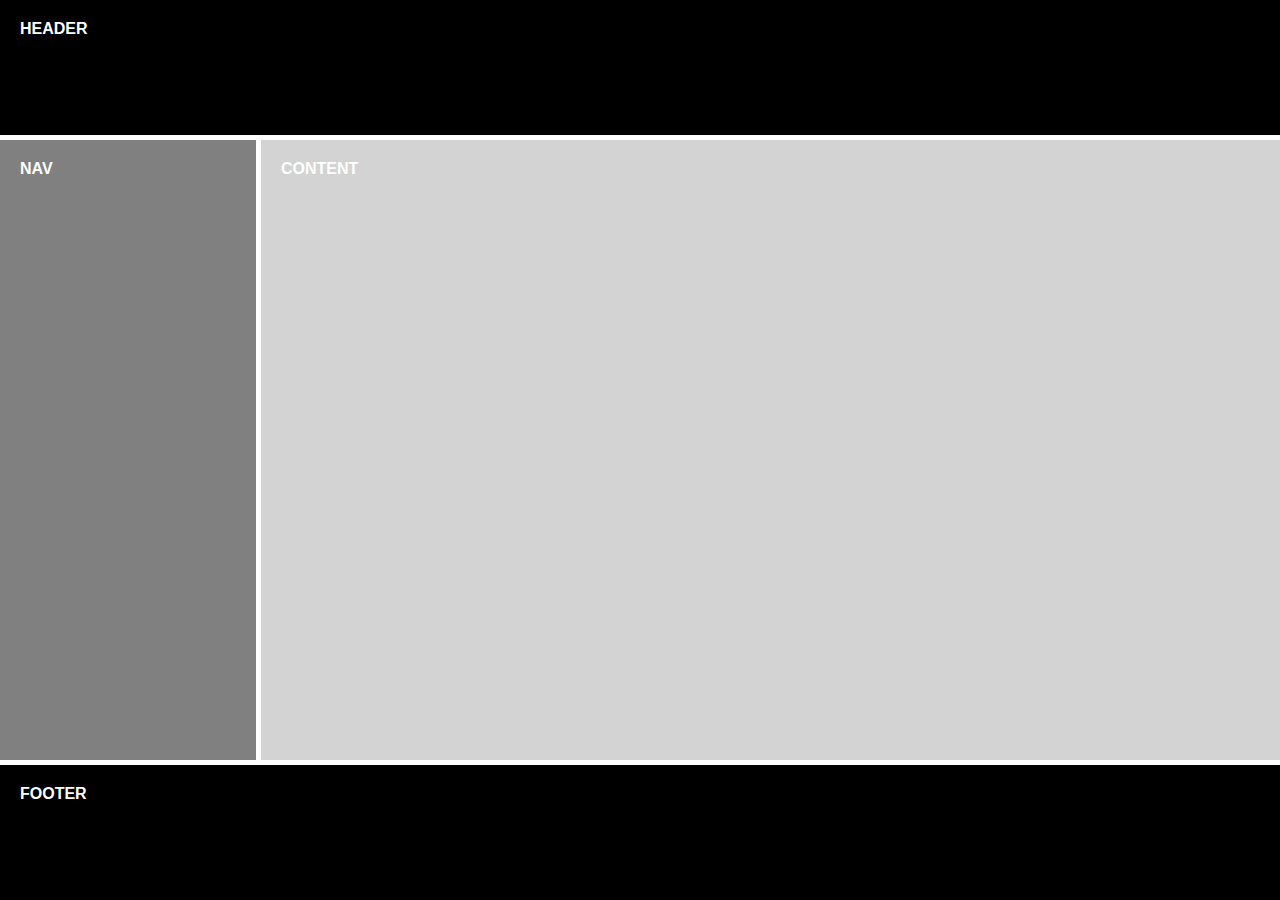
<file: exercicio 1/index.html>
<!DOCTYPE html>
<html lang="en">
<head>
    <meta charset="UTF-8">
    <meta name="viewport" content="width=device-width, initial-scale=1.0">
    <title>Document</title>
    <link rel="stylesheet" href="style.css">
</head>
<body>


    <div class="wrapper">
        <div class="container">
            <header>HEADER</header>
            <nav>NAV</nav>
            <article>CONTENT</article>
            <footer>FOOTER</footer>
        </div>
    </div>
   

</body>
</html>
</file>
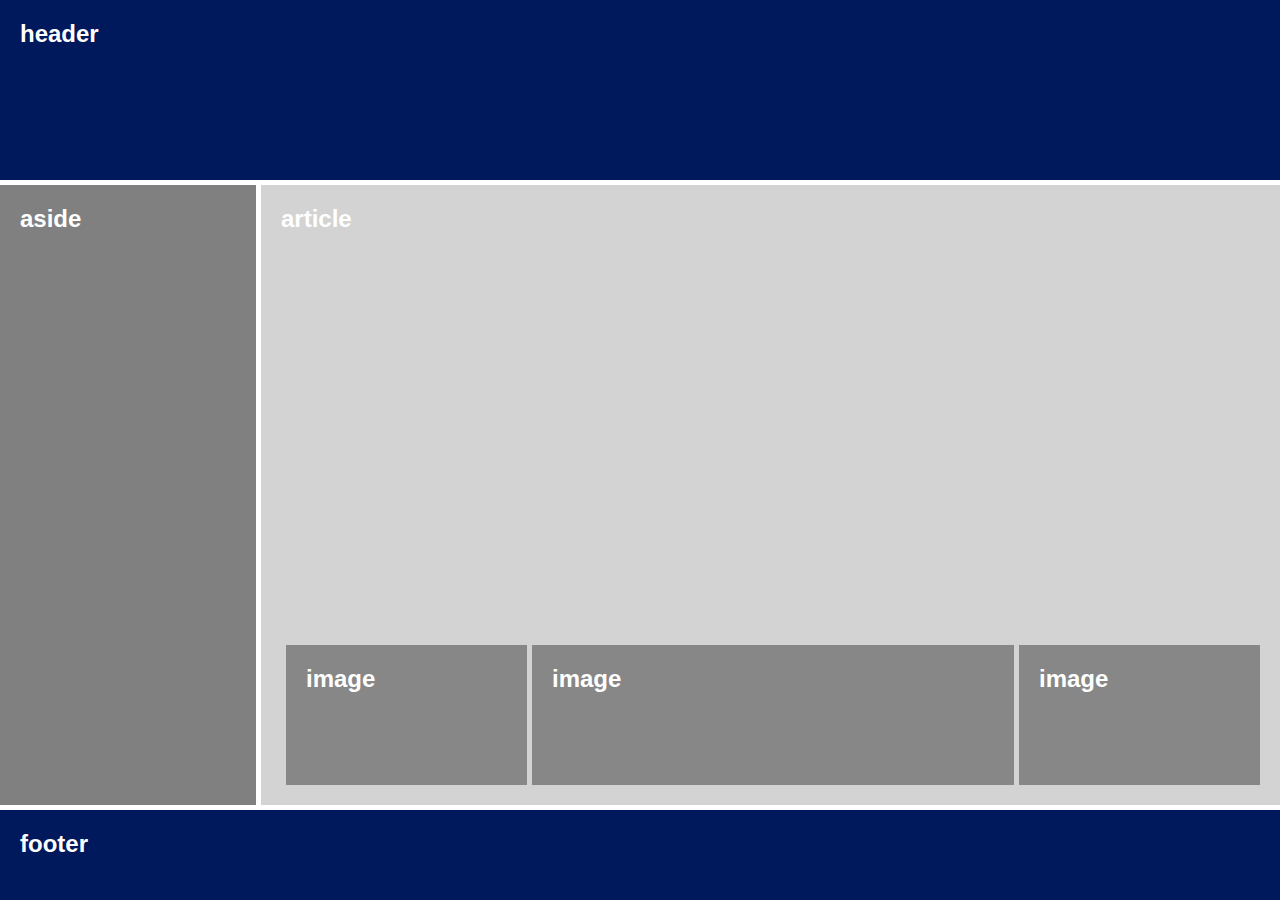
<file: exercício 2/index.html>
<!DOCTYPE html>
<html lang="en">
<head>
    <meta charset="UTF-8">
    <meta name="viewport" content="width=device-width, initial-scale=1.0">
    <title>Document</title>
    <link rel="stylesheet" href="style.css">
</head>
<body>

    <div class="wrapper">
        <div class="container">
            <header>header</header>
            <aside>aside</aside>
            <article>article
                <div>image</div>
                <div>image</div>
                <div>image</div>     
            </article>
            <footer>footer</footer>
        </div>
    </div>

</body>
</html>
</file>
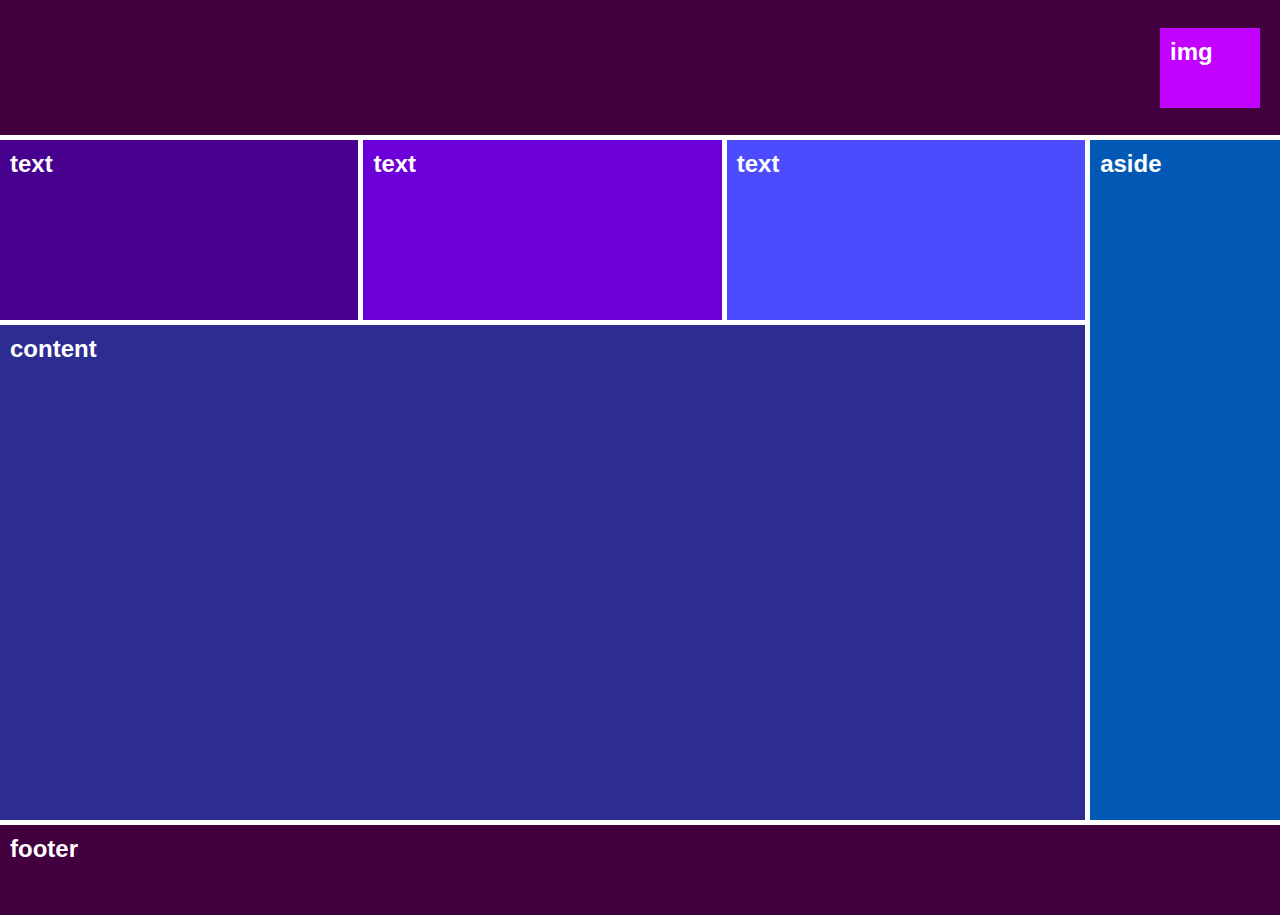
<file: exercício 3/index.html>
<!DOCTYPE html>
<html lang="en">
<head>
    <meta charset="UTF-8">
    <meta name="viewport" content="width=device-width, initial-scale=1.0">
    <title>Document</title>
    <link rel="stylesheet" href="style.css">
</head>
<body>
    
    <div class="wrapper">
        <div class="container">
            <header> 
                <div>img</div>
            </header>
            <div class="sub-container">
                <p class="text-1">text</p>
                <p class="text-2">text</p>
                <p class="text-3">text</p>
            </div>
            <aside>aside</aside>
            <section>content</section>
            <footer>footer</footer>
        </div>
    </div>

</body>
</html>
</file>
<file: exercicio 1/style.css>
* {
    margin: 0;
}

body {
    font-family: 'Lucida Sans', 'Lucida Sans Regular', 'Lucida Grande', 'Lucida Sans Unicode', Geneva, Verdana, sans-serif;
    font-weight: bold;
}

.wrapper {
    height: 100vh;
    background-color: white;
}

.container {
    height: 100vh;
    display: grid;
    grid-template-columns: 20% auto;
    grid-template-rows: 15% auto 15%;
    grid-template-areas: 
        "header header"
        "nav content"
        "footer footer"
    ;
    grid-gap: 5px;
}

header {
    grid-area: header;
    background-color: black;
    color: white;
    padding: 20px;
}

nav {
    grid-area: nav;
    background-color: gray;
    color: white;
    padding: 20px;
}

article {
    grid-area: content;
    background-color: lightgray;
    color: white;
    padding: 20px;
}

footer {
    grid-area: footer;
    background-color: black;
    color: white;
    padding: 20px;
}

/* div {
    display: grid;
    grid-template:
    "header header header header"
    "nav content content content"
    "footer footer footer footer";
}

.header {
    background-color: black;
    grid-area: header;
    height: 10vh;
    place-content: start center;
}

.nav {
    height: 80vh;
    background-color: rgb(66, 66, 66);
    grid-area: nav;
}

.content {
    background-color: lightgray;
    grid-area: content;
}

.footer {
    height: 10vh;
    background-color: black;
    grid-area: footer;
} */
</file>
<file: exercício 2/style.css>
* {
    margin: 0;
    padding: 0;
}

.wrapper {
    font-size: 24px;
    height: 100vh;
    font-family: Arial, Helvetica, sans-serif;
    font-weight: bold;
}

.container {
    height: 100vh;
    display: grid;
    grid-template-columns: 20% auto;
    grid-template-rows: 20% auto 10%;
    grid-template-areas: 
    "header header"
    "aside article"
    "footer footer"
    ;
    grid-gap: 5px;
}

/* .sub-container {
    height: 100%;
    display: grid;
    grid-template-columns: 15vw 35vw 15vw;
    grid-template-rows: 25%;
    place-content: end center;
    grid-column-gap: 25px;
} 

.sub-container > p {
    background-color: grey;
} */

header {
    grid-area: header;
    background-color: rgb(0, 24, 92);
    color: white;
    padding: 20px;
}

aside {
    grid-area: aside;
    background-color: gray;
    color: white;
    padding: 20px;
}

article {
    grid-area: article;
    display: grid;
    grid-template-columns: 0 1fr 2fr 1fr;
    grid-gap: 5px;
    background-color: lightgray;
    color: white;
    padding: 20px;
}

article > div {
    background-color: rgb(135, 135, 135);
    height: 100px;
    align-self: end;
    padding: 20px;
}

footer {
    grid-area: footer;
    background-color: rgb(0, 24, 92);
    color: white;
    padding: 20px;
}
</file>
<file: exercício 3/style.css>
* {
    margin: 0;
    padding: 0;
}

.wrapper {
    height: 100vh;
    font-family: Arial, Helvetica, sans-serif;
    font-size: 24px;
    font-weight: bold;
}

.container {
    height: 100vh;
    display: grid;
    grid-template-columns: 28% 28% 28% auto;
    grid-template-rows: 15% 20% 55% 10%;
    /* grid-template-areas: 
    "header header header header"
    "text text text aside"
    "content content content aside"
    "footer footer footer footer"
    ; */
    grid-gap: 5px;
}

/* header {
    display: grid;
    grid-template-columns: auto 100px;
    grid-area: header;
    background-color: #43003f;
    color: white;
    padding: 20px;
} */

/* header > div {
    place-self: center end;
    height: 100px;
    width: 100px;
    background-color: #c100ff;
} */

header {
    display: grid;
    grid-column: 1 / 5;
    background-color: #43003f;
    color: white;
    padding: 10px;
}

header > div {
    justify-self: end;
    height: 60px;
    width: 80px;
    background-color: #c100ff;
    margin: auto 10px;
    padding: 10px;
}

.sub-container {
    grid-column: 1 / 4;
    display: grid;
    grid-template-columns: 1fr 1fr 1fr;
    grid-gap: 5px;
}

.sub-container :nth-child(1) {
    background-color: #48008e;
    color: white;
    padding: 10px;
}

.sub-container :nth-child(2) {
    background-color: #6d00d9;
    color: white;
    padding: 10px;
}

.sub-container :nth-child(3) {
    background-color: #4d4bfe;
    color: white;
    padding: 10px;
}

aside {
    grid-column: 4 / 5;
    grid-row: 2 / 4;
    background-color: #0159b5;
    color: white;
    padding: 10px;
}

section {
    grid-column: 1 / 4;
    grid-row: 3 / 4;
    background-color: #2d2d91;
    color: white;
    padding: 10px;
}

footer {
    grid-column: 1 / 5;
    grid-row: 4 / 5;
    background-color: #43003f;
    color: white;
    padding: 10px;
}
</file>
